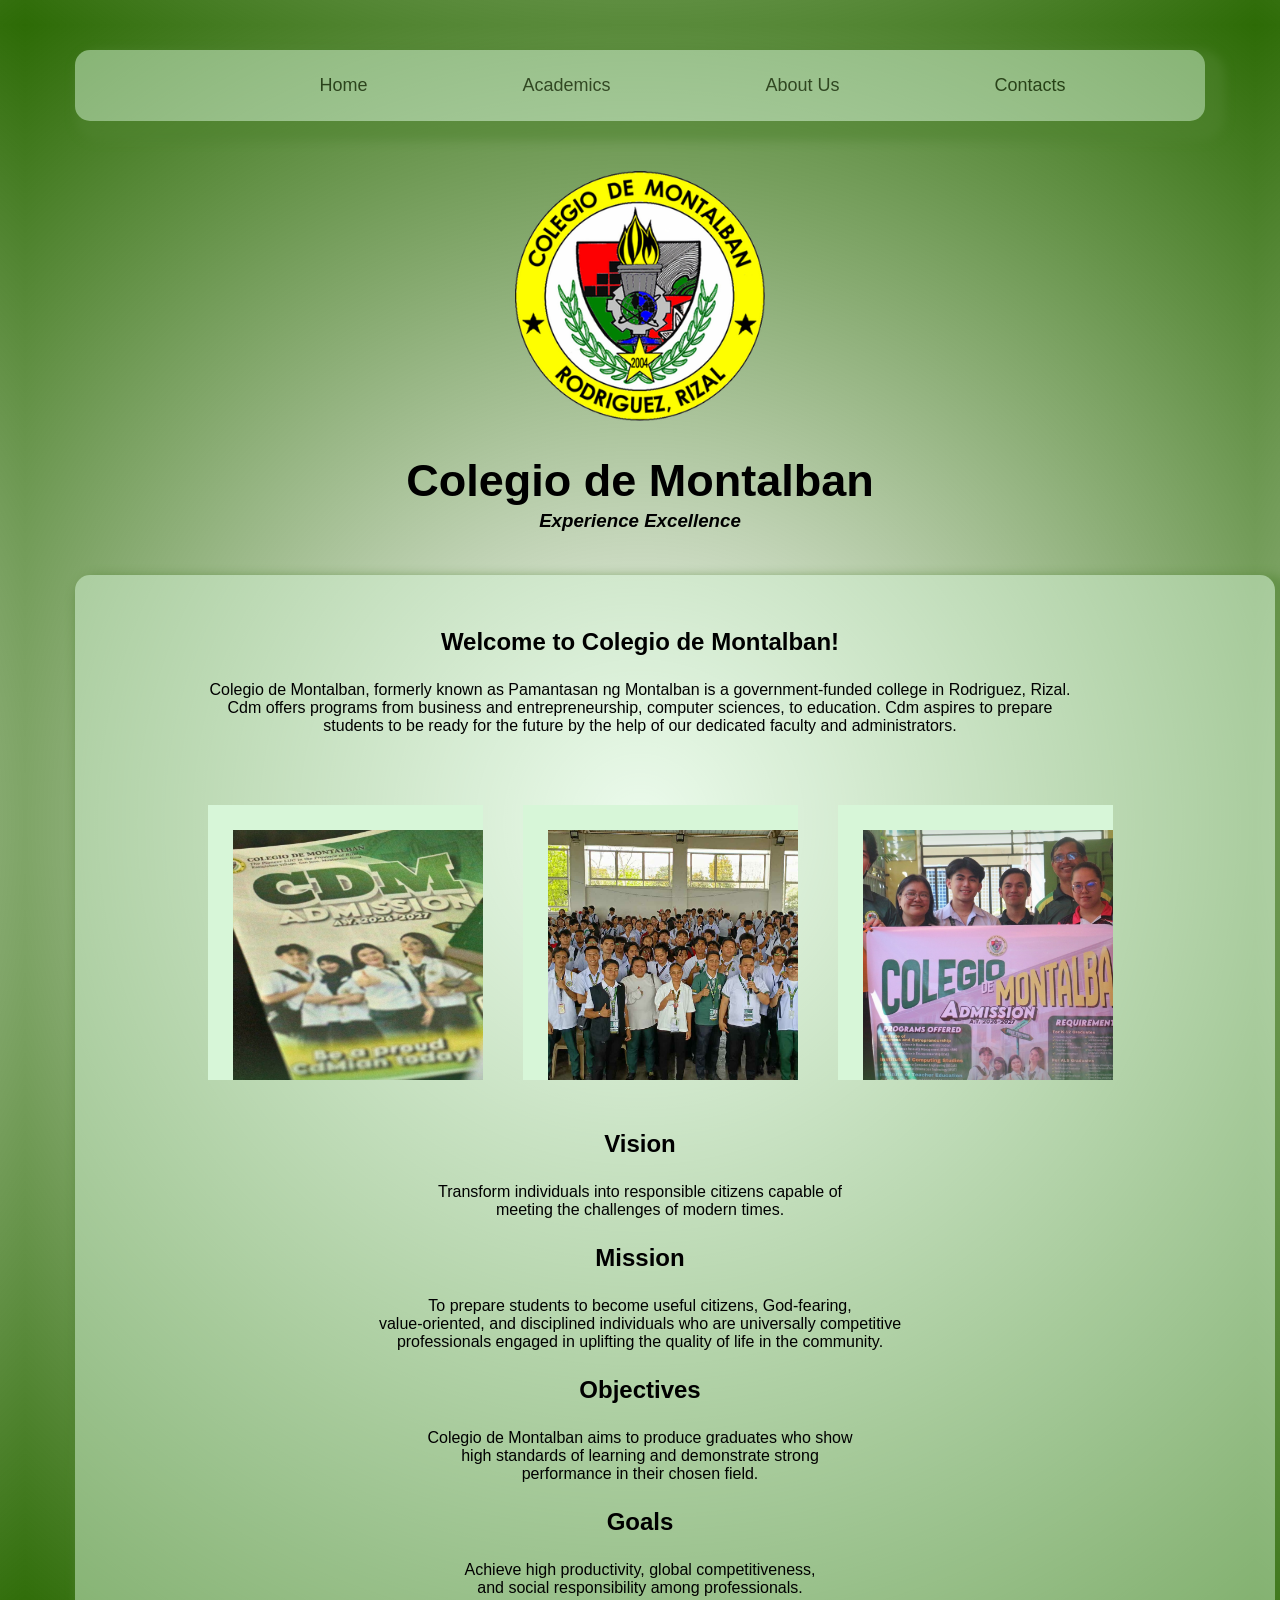
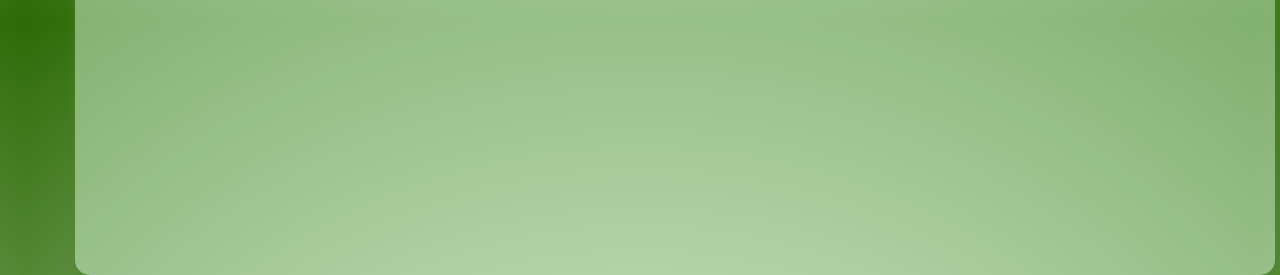
<file: index.html>
<!DOCTYPE html>
<html lang="en">
<head>
    <meta charset="UTF-8">
    <meta name="viewport" content="width=device-width, initial-scale=1.0">
    <title>Home Page</title>
    <link rel="stylesheet" href="style.css">
    <link rel="icon" href="assets/The_Colegio_de_Montalban_Seal.png">
</head>

<body>
    <nav>
        <a href="index.html">Home</a>
        <a href="acads.html">Academics</a>
        <a href="about.html">About Us</a>
        <a href="contacts.html">Contacts</a>
    </nav>
    <header>
        <img src="assets/The_Colegio_de_Montalban_Seal.png" width="250" height="250">
        <h1>Colegio de Montalban</h1>
        <h3>Experience Excellence</h3>
    </header>

    <div class="square"></div>
    <main>
        <h2>Welcome to Colegio de Montalban!</h2>
        <p>Colegio de Montalban, formerly known as Pamantasan ng Montalban is a government-funded college in Rodriguez, Rizal.<br>
            Cdm offers programs from business and entrepreneurship, computer sciences, to education. Cdm aspires to prepare<br>
            students to be ready for the future by the help of our dedicated faculty and administrators.</p>

        <div class="container">
            <div class="box">
                <a href="acads.html">
                    <div class="imgx">
                        <img src="assets/acads.jpg" width="275" height="275">
                    </div>
                    <div class="content">
                        <div>Academics</div>
                    </div>                
                </a>
            </div>
            <div class="box">
                <a href="about.html">
                    <div class="imgx">
                        <img src="assets/about.jpg" width="275" height="275">
                    </div>
                    <div class="content">
                        <div>About Us</div>
                    </div>                
                </a>
            </div>
            <div class="box">
                <a href="contacts.html">
                    <div class="imgx">
                        <img src="assets/contacts.jpg" width="275" height="275">
                    </div>
                    <div class="content">
                        <div>Contacts</div>
                    </div>                
                </a>
            </div>
        </div>

        <h2>Vision</h2>
        <p>Transform individuals into responsible citizens capable of<br>
            meeting the challenges of modern times.</p>
        <h2>Mission</h2>
        <p>To prepare students to become useful citizens, God-fearing,<br>
            value-oriented, and disciplined individuals who are universally competitive<br>
            professionals engaged in uplifting the quality of life in the community.</p>
        <h2>Objectives</h2>
        <p>Colegio de Montalban aims to produce graduates who show<br>
            high standards of learning and demonstrate strong<br>
            performance in their chosen field. </p>
        <h2>Goals</h2>
        <p>Achieve high productivity, global competitiveness,<br>
            and social responsibility among professionals. </p>
    </main>
</body>
</html>
</file>
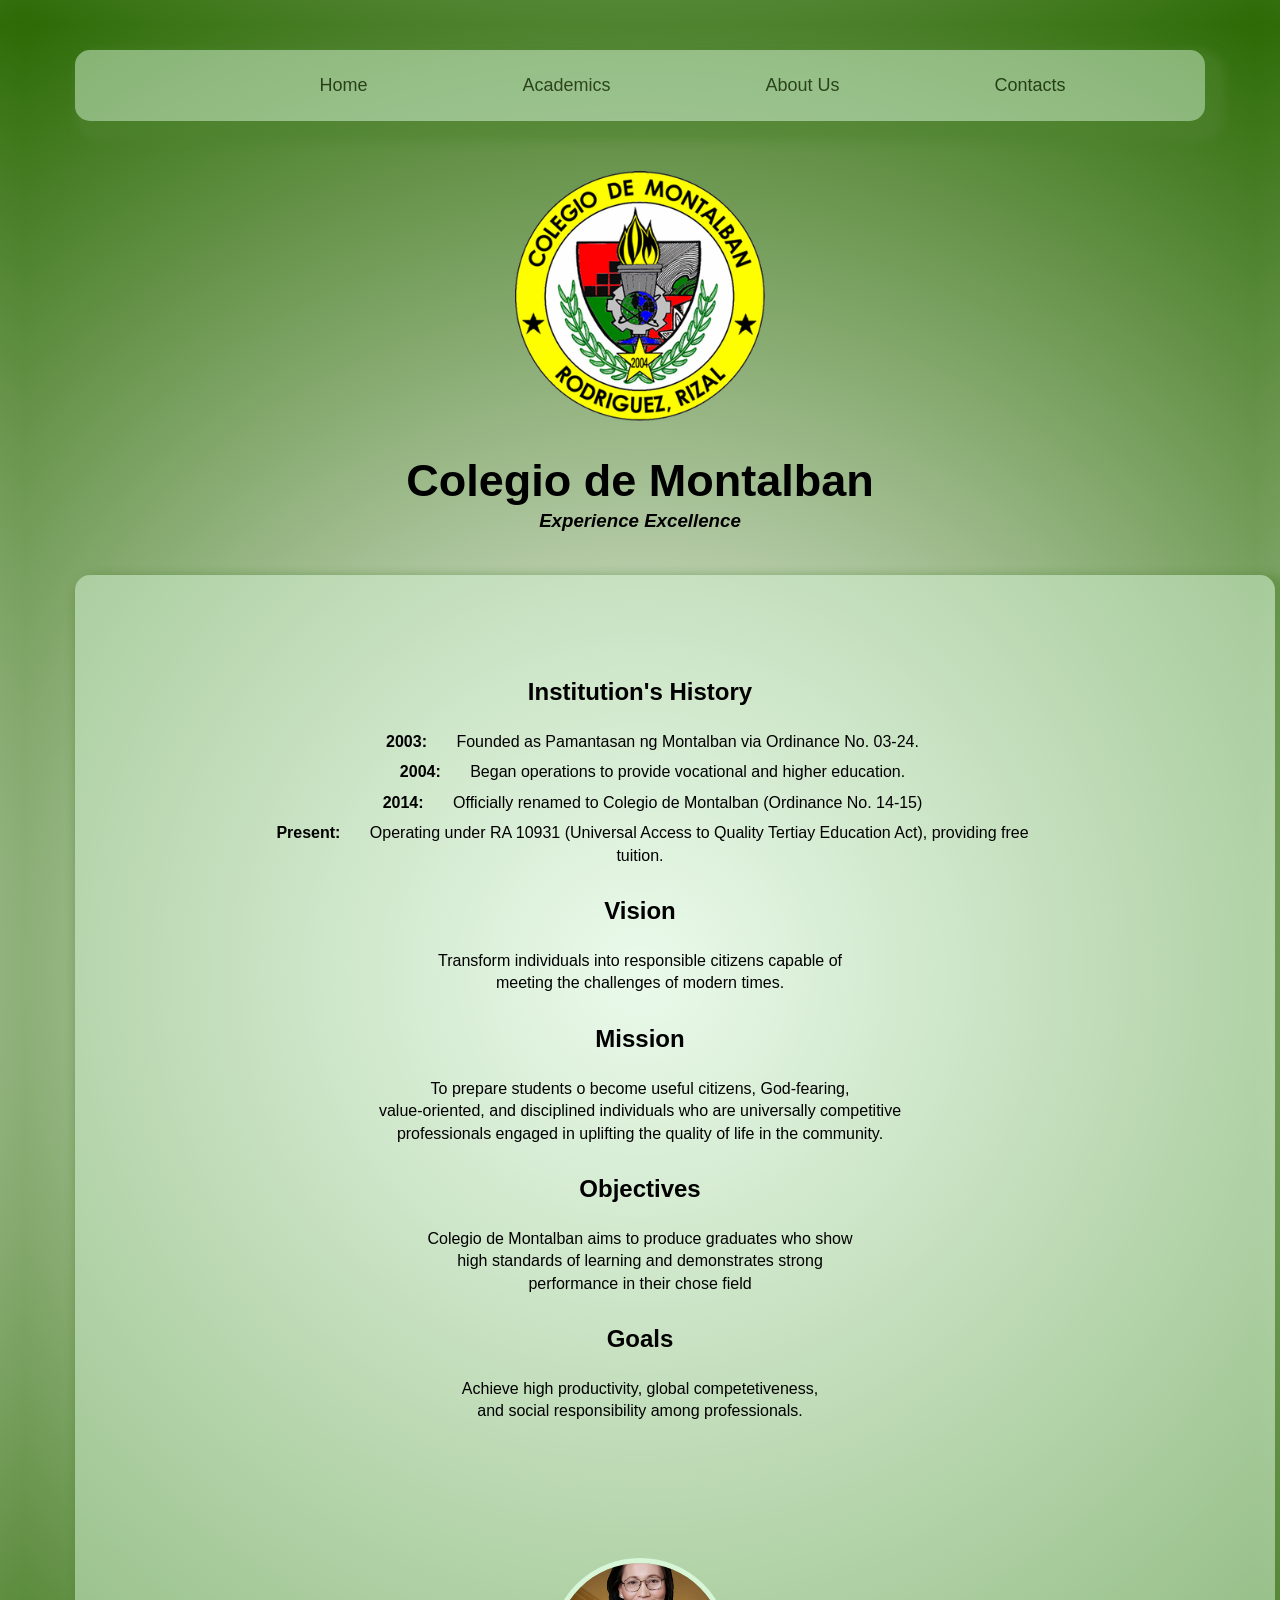
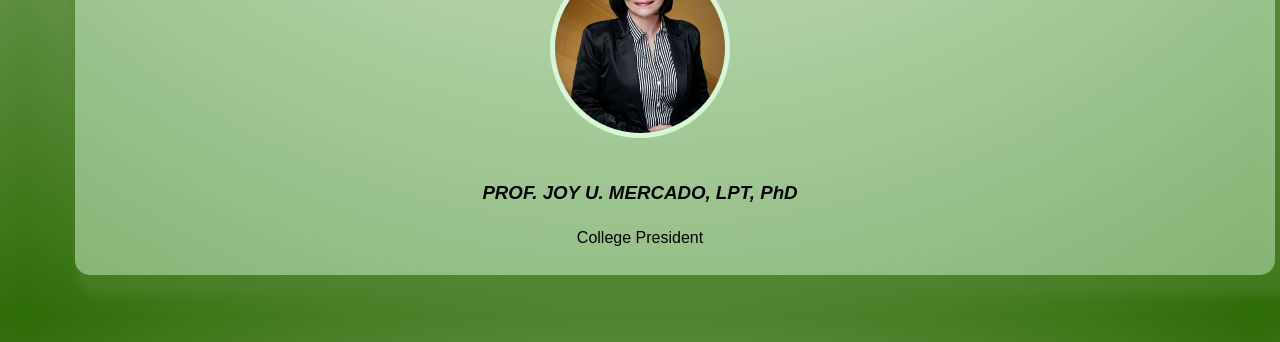
<file: about.html>
<!DOCTYPE html>
<html lang="en">
<head>
    <meta charset="UTF-8">
    <meta name="viewport" content="width=device-width, initial-scale=1.0">
    <title>About Us</title>
    <link rel="stylesheet" href="style.css">
    <link rel="icon" href="assets/The_Colegio_de_Montalban_Seal.png">
</head>
<body>
    <nav>
        <a href="index.html">Home</a>
        <a href="acads.html">Academics</a>
        <a href="about.html">About Us</a>
        <a href="contacts.html">Contacts</a>
    </nav>
    <header>
        <img src="assets/The_Colegio_de_Montalban_Seal.png" width="250" height="250">
        <h1>Colegio de Montalban</h1>
        <h3>Experience Excellence</h3>
    </header>

    <div class="square"></div>
    <main>
        <section class="info-section">
            <h2>Institution's History</h2>
            <div class="history">
                <p><strong>2003:</strong> Founded as Pamantasan ng Montalban via Ordinance No. 03-24.</p>
                <p><strong>2004:</strong> Began operations to provide vocational and higher education.</p>
                <p><strong>2014:</strong> Officially renamed to Colegio de Montalban (Ordinance No. 14-15)</p>
                <p><strong>Present:</strong> Operating under RA 10931 (Universal Access to Quality Tertiay Education Act), providing free tuition.</p>
            </div>
            <h2>Vision</h2>
            <p>Transform individuals into responsible citizens capable of<br>
            meeting the challenges of modern times.</p>
            <h2>Mission</h2>
            <p>To prepare students o become useful citizens, God-fearing,<br>
            value-oriented, and disciplined individuals who are universally competitive<br>
            professionals engaged in uplifting the quality of life in the community.</p>
            <h2>Objectives</h2>
            <p>Colegio de Montalban aims to produce graduates who show<br>
            high standards of learning and demonstrates strong<br>
            performance in their chose field</p>
            <h2>Goals</h2>
            <p>Achieve high productivity, global competetiveness,<br>
            and social responsibility among professionals.</p>
        </section>
        <section class="president-section">
            <img src="assets/pt.jpg" alt="College President" class="president-img">
            <h3>PROF. JOY U. MERCADO, LPT, PhD</h3>
            <p>College President</p>
        </section>
    </main>
</body>
</html>
</file>
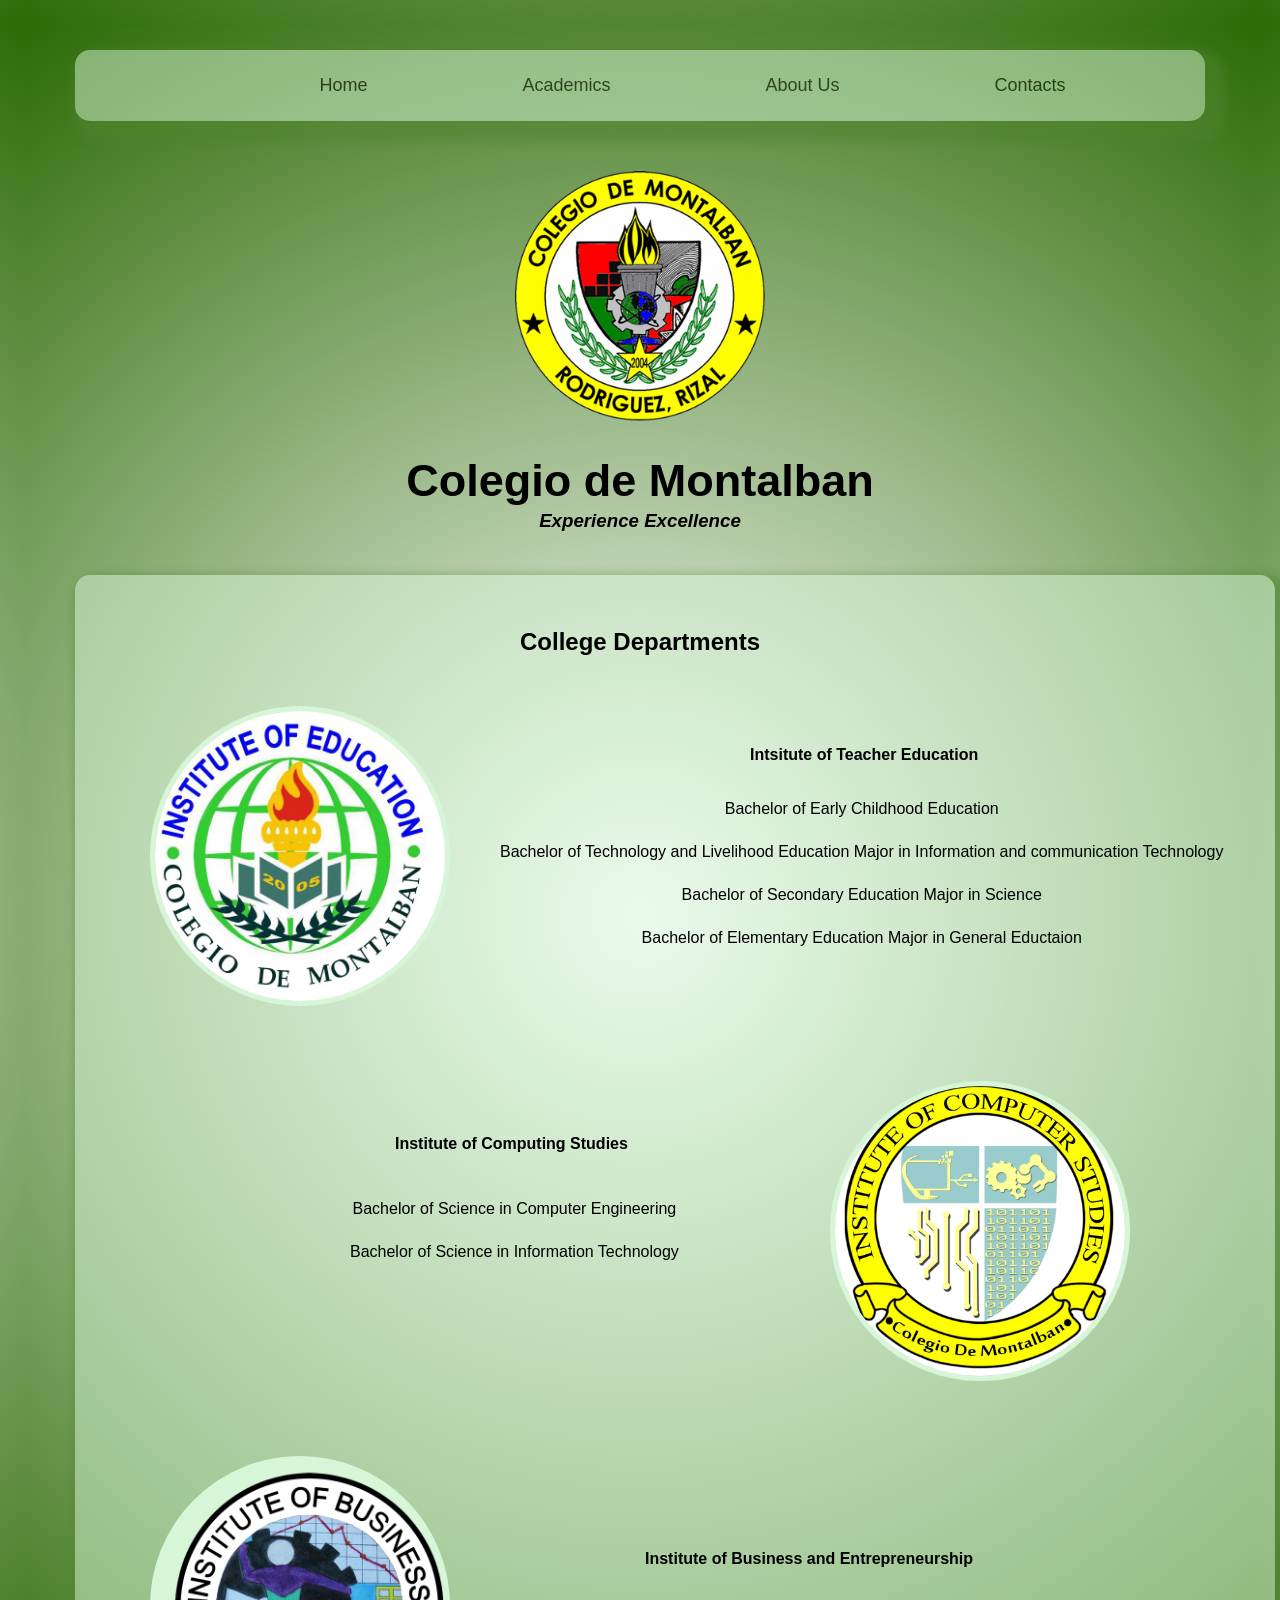
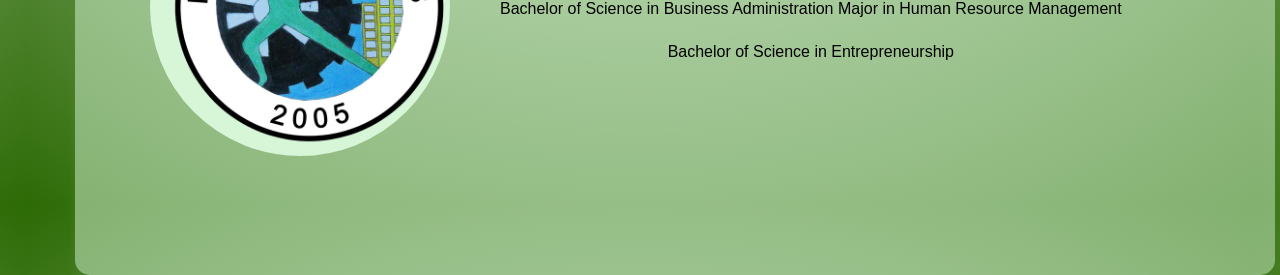
<file: acads.html>
<!DOCTYPE html>
<html lang="en">
<head>
    <meta charset="UTF-8">
    <meta name="viewport" content="width=device-width, initial-scale=1.0">
    <title>Academics</title>
    <link rel="stylesheet" href="style.css">
    <link rel="icon" href="assets/The_Colegio_de_Montalban_Seal.png">
</head>
<body>
    <nav>
        <a href="index.html">Home</a>
        <a href="acads.html">Academics</a>
        <a href="about.html">About Us</a>
        <a href="contacts.html">Contacts</a>
    </nav>
    <header>
        <img src="assets/The_Colegio_de_Montalban_Seal.png" width="250" height="250">
        <h1>Colegio de Montalban</h1>
        <h3>Experience Excellence</h3>
    </header>

    <div class="square"></div>
    <main>
        <section class="programs-section">
            <h2>College Departments</h2>
            <div class="ite">
                <img src="assets/ite.jpg" class="ite-logo">
                <strong>Intsitute of Teacher Education</strong>
                <ul class="ite-prog">
                    <li>Bachelor of Early Childhood Education</li>
                    <li>Bachelor of Technology and Livelihood Education Major in Information and communication Technology</li>
                    <li>Bachelor of Secondary Education Major in Science</li>
                    <li>Bachelor of Elementary Education Major in General Eductaion</li>
                </ul>
            </div>
            <div class="ics">
                <strong>Institute of Computing Studies</strong>
                <ul class="ics-prog">
                    <li>Bachelor of Science in Computer Engineering</li>
                    <li>Bachelor of Science in Information Technology</li>
                </ul>
                <img src="assets/ics.jpg" class="ics-logo">
            </div>
            <div class="ibe">
                <img src="assets/ibe.png" class="ibe-logo">
                <strong>Institute of Business and Entrepreneurship</strong>
                <ul class="ibe-prog">
                    <li>Bachelor of Science in Business Administration Major in Human Resource Management</li>
                    <li>Bachelor of Science in Entrepreneurship</li>
                </ul>
            </div>
        </section>
    </main>
</body>
</html>
</file>
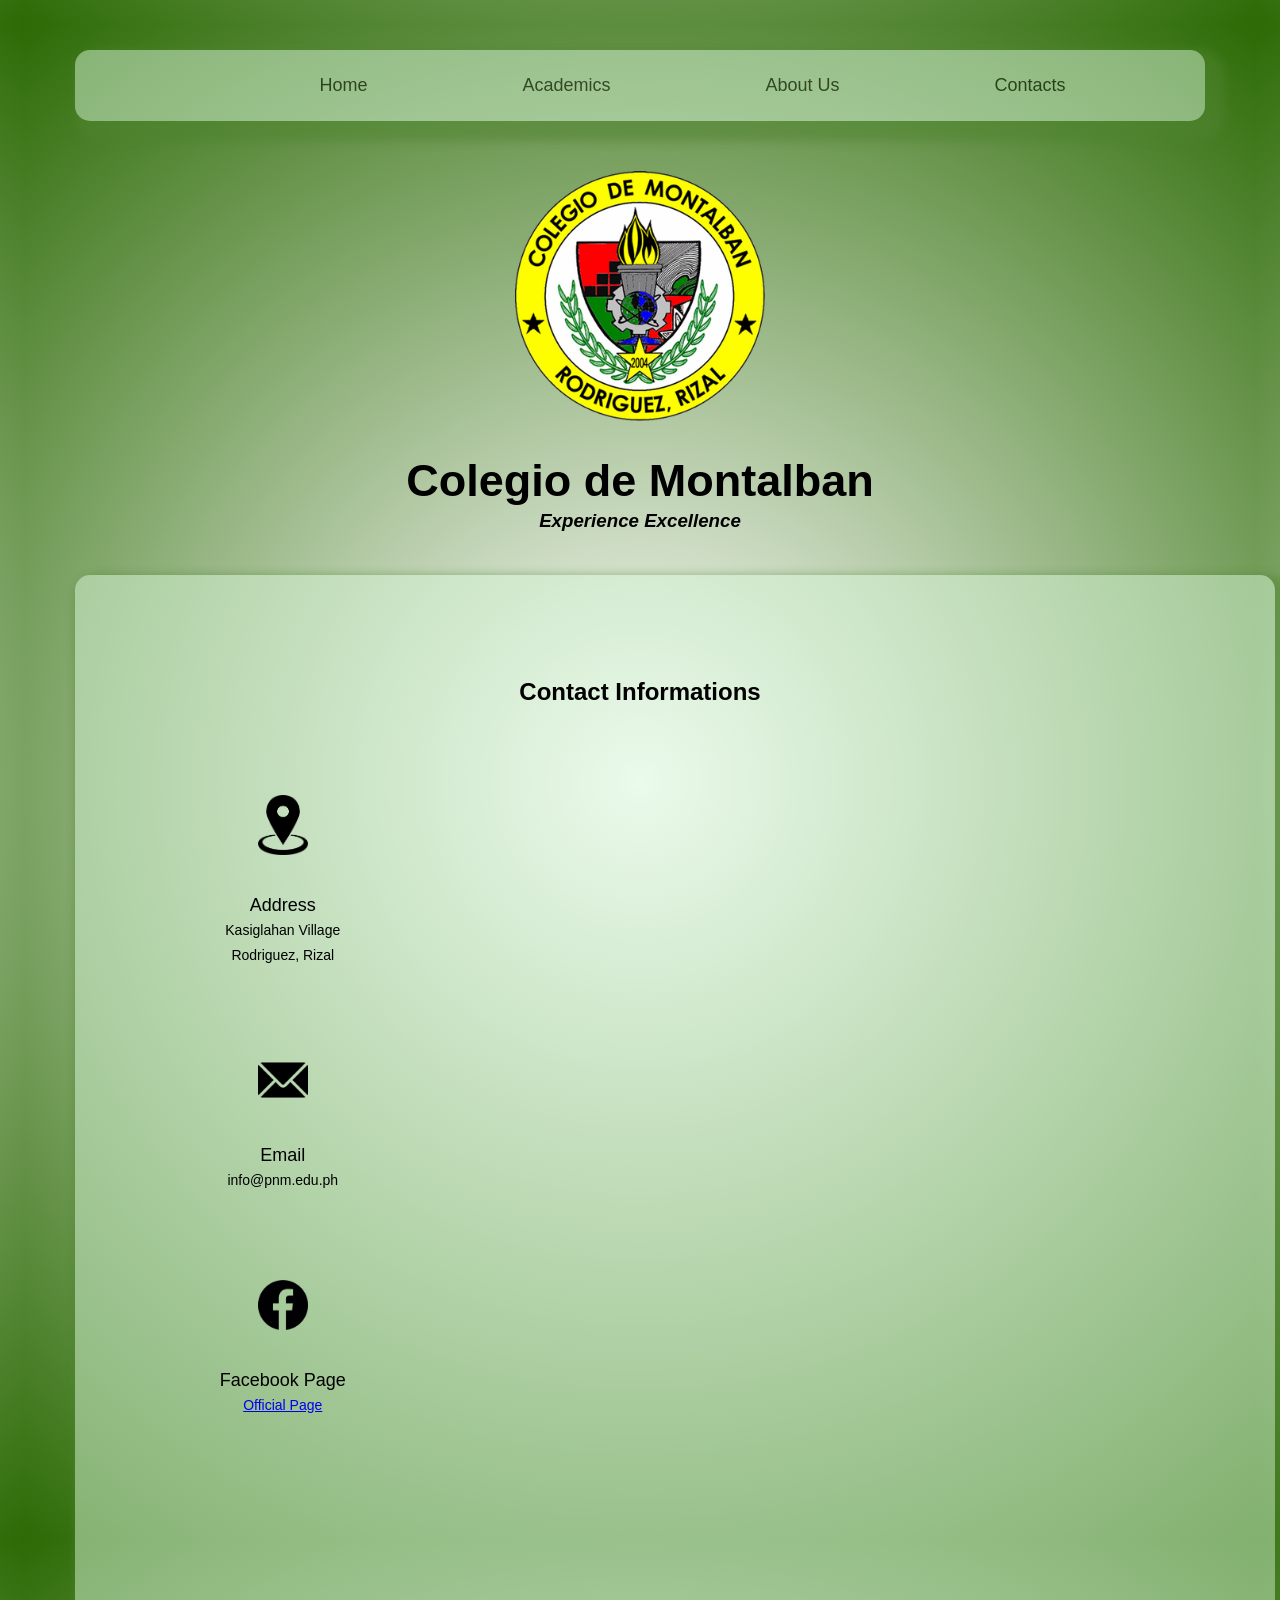
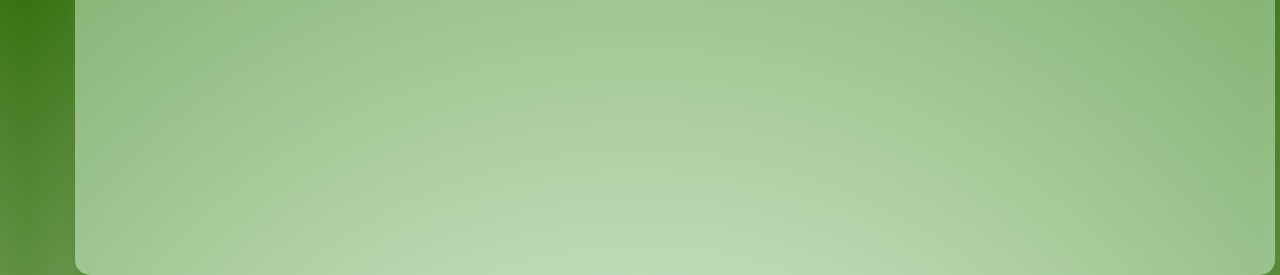
<file: contacts.html>
<!DOCTYPE html>
<html lang="en">
<head>
    <meta charset="UTF-8">
    <meta name="viewport" content="width=device-width, initial-scale=1.0">
    <title>Contacts</title>
    <link rel="stylesheet" href="style.css">
    <link rel="icon" href="assets/The_Colegio_de_Montalban_Seal.png">
</head>
<body>
    <nav>
        <a href="index.html">Home</a>
        <a href="acads.html">Academics</a>
        <a href="about.html">About Us</a>
        <a href="contacts.html">Contacts</a>
    </nav>
    <header>
        <img src="assets/The_Colegio_de_Montalban_Seal.png" width="250" height="250">
        <h1>Colegio de Montalban</h1>
        <h3>Experience Excellence</h3>
    </header>

    <div class="square"></div>
    <main>
        <section class="contacts-section">
            <h2>Contact Informations</h2>
            <div class="content">
                <div class="left-side">
                    <div class="address">
                        <img src="assets/loc.png" width="50" height="60">
                        <div class="topic">Address</div>
                        <div class="text-one">Kasiglahan Village</div>
                        <div class="text-two">Rodriguez, Rizal</div>
                    </div>
                    <div class="email">
                        <img src="assets/mail.png" width="50" height="50">
                        <div class="topic">Email</div>
                        <div class="text-one">info@pnm.edu.ph</div>
                    </div>
                    <div class="facebook">
                        <img src="assets/fb.png" width="50" height="50">
                        <div class="topic">Facebook Page</div>
                        <div class="text-one"><a href="https://www.facebook.com/official.colegiodemontalban/directory_contact_info">Official Page</a></div>
                    </div>
                </div>
                <div class="right-side">
                    <iframe src="https://www.google.com/maps/embed?pb=!1m18!1m12!1m3!1d3858.3203387899875!2d121.13946527445763!3d14.750973773378643!2m3!1f0!2f0!3f0!3m2!1i1024!2i768!4f13.1!3m3!1m2!1s0x3397bbe8733338e5%3A0xc845d7b6001522e1!2sColegio%20de%20Montalban!5e0!3m2!1sen!2sph!4v1774184290221!5m2!1sen!2sph" width="600" height="450" style="border:0;" allowfullscreen="" loading="lazy" referrerpolicy="no-referrer-when-downgrade"></iframe>
                </div>
            </div>
        </section>
    </main>
</body>
</html>
</file>
<file: style.css>
* {
  margin: 25px;
  padding: 0;
  box-sizing: border-box;
}

body {
  text-align: center;
  font-family: Arial, sans-serif;
  background: radial-gradient(circle, transparent 0.5%, #2d6b06 100%);
}

/* header */

nav {
  display: flex;
  flex-wrap: wrap;
  justify-content: center;
  overflow: auto;

  background-color: #d7f6d8;
  opacity: 0.5;
  border-radius: 15px;
  box-shadow: 10px 10px 10px 10px #508430;
}

nav a {
  text-decoration: none;
  cursor: pointer;
  font-size: 18px;
  text-indent: 105px;
  color: black;
}

a:hover {
  text-decoration: underline;
}

header {
  line-height: 15px;
}

h1 {
  font-size: 45px;
}

h3 {
  font-style: italic;
}

/* content */

main {
  margin-top: 100px;
}

.square {
  position: absolute;
  top: 550px;
  width: 1200px;
  height: 1300px;
  margin-bottom: 15px;
  z-index: -1;

  background-color: #d7f6d8;
  opacity: 0.5;
  border-radius: 15px;
  box-shadow: 10px 10px 10px 10px #508430;
}

.container {
  position: relative;
  width: 1160px;
  display: flex;
  justify-content: center;
  flex-wrap: wrap;
  margin: auto;
}

.container .box {
  position: relative;
  width: 275px;
  height: 275px;
  background: #d7f6d8;
  transition: 0.5s;
  overflow: hidden;
  margin-right: 15px;
  margin-top: 45px;
}

.container:hover .box {
  transform: rotateY(25deg);
}

.container .box:hover {
  transform: rotateY(0deg) scale(1.25);
  z-index: 1;
  box-shadow: 0 25px 40px rgba(0,0,0,0.5);
}

.container .box .imgx {
  width: 100%;
  height: 100%;
}

.container .box .imgx img {
  position: absolute;
  top: 0;
  left: 0;
  width: 100%;
  height: 100%;
  object-fit: cover;
}

.container .box .content {
  position: absolute;
  top: 0;
  left: 0;
  width: 100%;
  height: 100%;
  z-index: 1;

  display: flex;
  padding: 20px;
  align-items: flex-end;
  box-sizing: border-box;
}

.container .box .content {
  transition: 0.5s;
  text-transform: uppercase;
  margin-bottom: 5px;
  font-size: 20px;
  transform: translateY(200px);
  transition-delay: 0.3s;

  color: #d7f6d8;
}

.container .box:hover .content{
  transform: translateY(0px);
}

/* about */

.info-section {
  margin-top: 60px;
  padding: 20px;
}

.info-section h2 {
  margin-top: 30px;
  font-size: 24px;
}

.info-section p {
  max-width: 800px;
  margin: 10px auto;
  line-height: 1.4;
}

.history p {
  margin: 8px auto;
}

.president-section {
  margin-top: 60px;
  padding: 20px;
}

.president-img {
  width: 180px;
  height: 180px;
  object-fit: cover;
  border-radius: 50%;
  border: 5px solid #d7f6d8;
  margin-bottom: 15px;
}

@media (mas-width: 768px) {
  .president-img {
    width: 140px;
    height: 140px;
  }

  .info-section h2 {
    font-size: 20px;
  }
}

/* contacts */

.contacts-section {
  padding: 20px;
}

.contacts-section h2 {
  margin-top: 30px;
  font-size: 24px;
}

.content {
  display: flex;
  align-items: center;
  justify-content: space-between;
}

.content .left-side {
  width: 25%;
  height: 100%;
  display: flex;
  flex-direction: column;
  align-items: center;
  justify-content: center;
  margin-top: 15px;
  position: relative;
  line-height: 0%;
}

.content .left-side::before {
  content: '';
  position: absolute;
  height: 70%;
  width: 2px;
  right: -15px;
  top: 50%;
  transform: translateY(-50%);
}

.content .left-side {
  margin: 14px;
  text-align: center;
}

.content .left-side .topic {
  font-size: 18px;
  font-weight: 500;
}

.content .left-side .text-one,
.content .left-side .text-two {
  font-size: 14px;
  color: #000000;
}

.container .content .right-side {
  width: 75%;
  margin-left: 1175px;
}

@media (max-width: 950px) {
  .container {
    width: 90%;
    padding: 30px 40px 40px 35px ;
  }
  .container .content .right-side {
   width: 75%;
   margin-left: 55px;
  }
}

@media (max-width: 820px) {
  .container{ 
    margin: 40px 0;
    height: 100%;
  }

  .container .content {
    flex-direction: column-reverse;
  }

 .container .content .left-side {
   width: 100%;
   flex-direction: row;
   margin-top: 40px;
   justify-content: center;
   flex-wrap: wrap;
 }

 .container .content .left-side::before {
   display: none;
 }

 .container .content .right-side {
   width: 100%;
   margin-left: 0;
 }
}

/* acads */

.programs-section {
  margin-top: 90px;
}

.programs-section ul li {
  list-style: none;
}

.ite {
  display: flex;
  justify-content: left;
}

.ite strong {
  position: relative;
  top: 40px;
  left: 250px;
}

.ite-prog {
  position: absolute;
  top: 750px;
  left: 450px;
}

.ite-logo {
  width: 300px;
  height: 300px;
  object-fit: cover;
  border-radius: 50%;
  border: 5px solid #d7f6d8;
}

.ics {
  display: flex;
  justify-content: right;
}

.ics strong {
  position: absolute;
  top: 1110px;
  left: 370px;
}

.ics-prog {
  position: absolute;
  top: 1150px;
  left: 300px;
}

.ics-logo {
  width: 300px;
  height: 300px;
  object-fit: cover;
  border-radius: 50%;
  border: 5px solid #d7f6d8;
}

.ibe {
  display: flex;
  justify-content: left;
}

.ibe strong {
  position: absolute;
  top: 1525px;
  left: 620px;
}

.ibe-prog {
  position: absolute;
  top: 1550px;
  left: 450px;
}

.ibe-logo {
  width: 300px;
  height: 300px;
  object-fit: cover;
  border-radius: 50%;
  border: 5px solid #d7f6d8;
  background-color: #d7f6d8;
}
</file>
